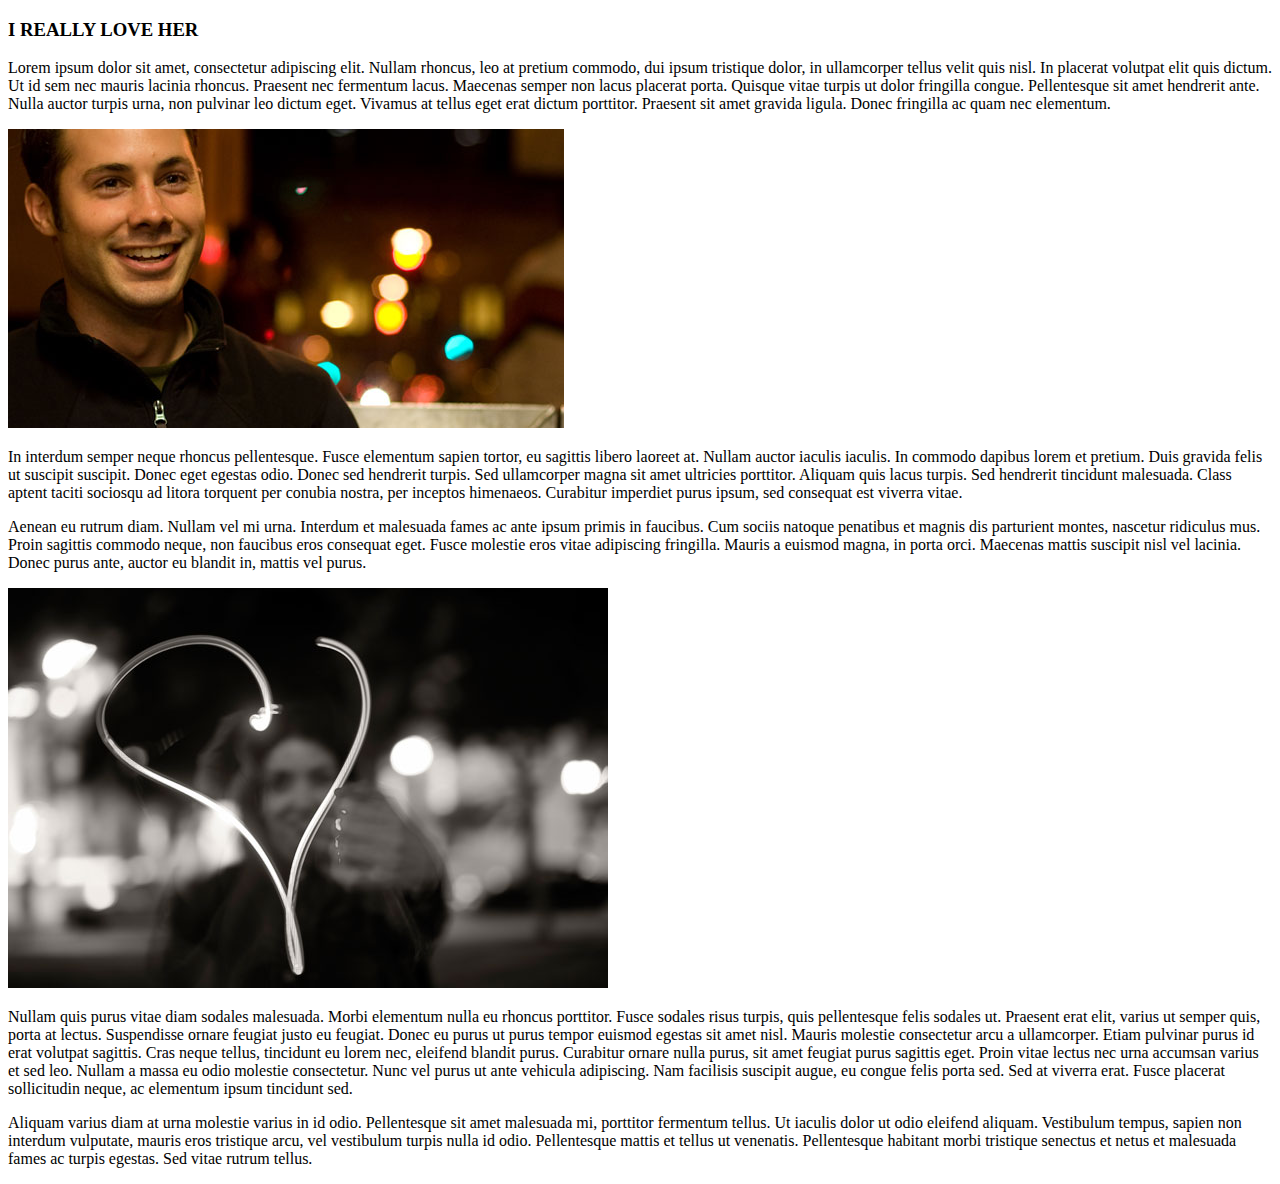
<file: him.html>
<!DOCTYPE html>

	<div class="popup_content">
        <h3>I REALLY LOVE HER</h3>
        <p>
			Lorem ipsum dolor sit amet, consectetur adipiscing elit. Nullam rhoncus, leo at pretium commodo, dui ipsum tristique dolor, in ullamcorper tellus velit quis nisl. In placerat volutpat elit quis dictum. Ut id sem nec mauris lacinia rhoncus. Praesent nec fermentum lacus. Maecenas semper non lacus placerat porta. Quisque vitae turpis ut dolor fringilla congue. Pellentesque sit amet hendrerit ante. Nulla auctor turpis urna, non pulvinar leo dictum eget. Vivamus at tellus eget erat dictum porttitor. Praesent sit amet gravida ligula. Donec fringilla ac quam nec elementum. 
		</p>
        <img src="images/him.jpg" alt="">
        <p>
			In interdum semper neque rhoncus pellentesque. Fusce elementum sapien tortor, eu sagittis libero laoreet at. Nullam auctor iaculis iaculis. In commodo dapibus lorem et pretium. Duis gravida felis ut suscipit suscipit. Donec eget egestas odio. Donec sed hendrerit turpis. Sed ullamcorper magna sit amet ultricies porttitor. Aliquam quis lacus turpis. Sed hendrerit tincidunt malesuada. Class aptent taciti sociosqu ad litora torquent per conubia nostra, per inceptos himenaeos. Curabitur imperdiet purus ipsum, sed consequat est viverra vitae. 
		</p>
        <p>
			Aenean eu rutrum diam. Nullam vel mi urna. Interdum et malesuada fames ac ante ipsum primis in faucibus. Cum sociis natoque penatibus et magnis dis parturient montes, nascetur ridiculus mus. Proin sagittis commodo neque, non faucibus eros consequat eget. Fusce molestie eros vitae adipiscing fringilla. Mauris a euismod magna, in porta orci. Maecenas mattis suscipit nisl vel lacinia. Donec purus ante, auctor eu blandit in, mattis vel purus. 
		</p>
       	<img src="images/IloveU.jpg" alt="">       	
        <p>
			Nullam quis purus vitae diam sodales malesuada. Morbi elementum nulla eu rhoncus porttitor. Fusce sodales risus turpis, quis pellentesque felis sodales ut. Praesent erat elit, varius ut semper quis, porta at lectus. Suspendisse ornare feugiat justo eu feugiat. Donec eu purus ut purus tempor euismod egestas sit amet nisl. Mauris molestie consectetur arcu a ullamcorper. Etiam pulvinar purus id erat volutpat sagittis. Cras neque tellus, tincidunt eu lorem nec, eleifend blandit purus. Curabitur ornare nulla purus, sit amet feugiat purus sagittis eget. Proin vitae lectus nec urna accumsan varius et sed leo. Nullam a massa eu odio molestie consectetur. Nunc vel purus ut ante vehicula adipiscing. Nam facilisis suscipit augue, eu congue felis porta sed. Sed at viverra erat. Fusce placerat sollicitudin neque, ac elementum ipsum tincidunt sed. 
		</p>
        <p>
			Aliquam varius diam at urna molestie varius in id odio. Pellentesque sit amet malesuada mi, porttitor fermentum tellus. Ut iaculis dolor ut odio eleifend aliquam. Vestibulum tempus, sapien non interdum vulputate, mauris eros tristique arcu, vel vestibulum turpis nulla id odio. Pellentesque mattis et tellus ut venenatis. Pellentesque habitant morbi tristique senectus et netus et malesuada fames ac turpis egestas. Sed vitae rutrum tellus. 
		</p>
    </div>
</file>
